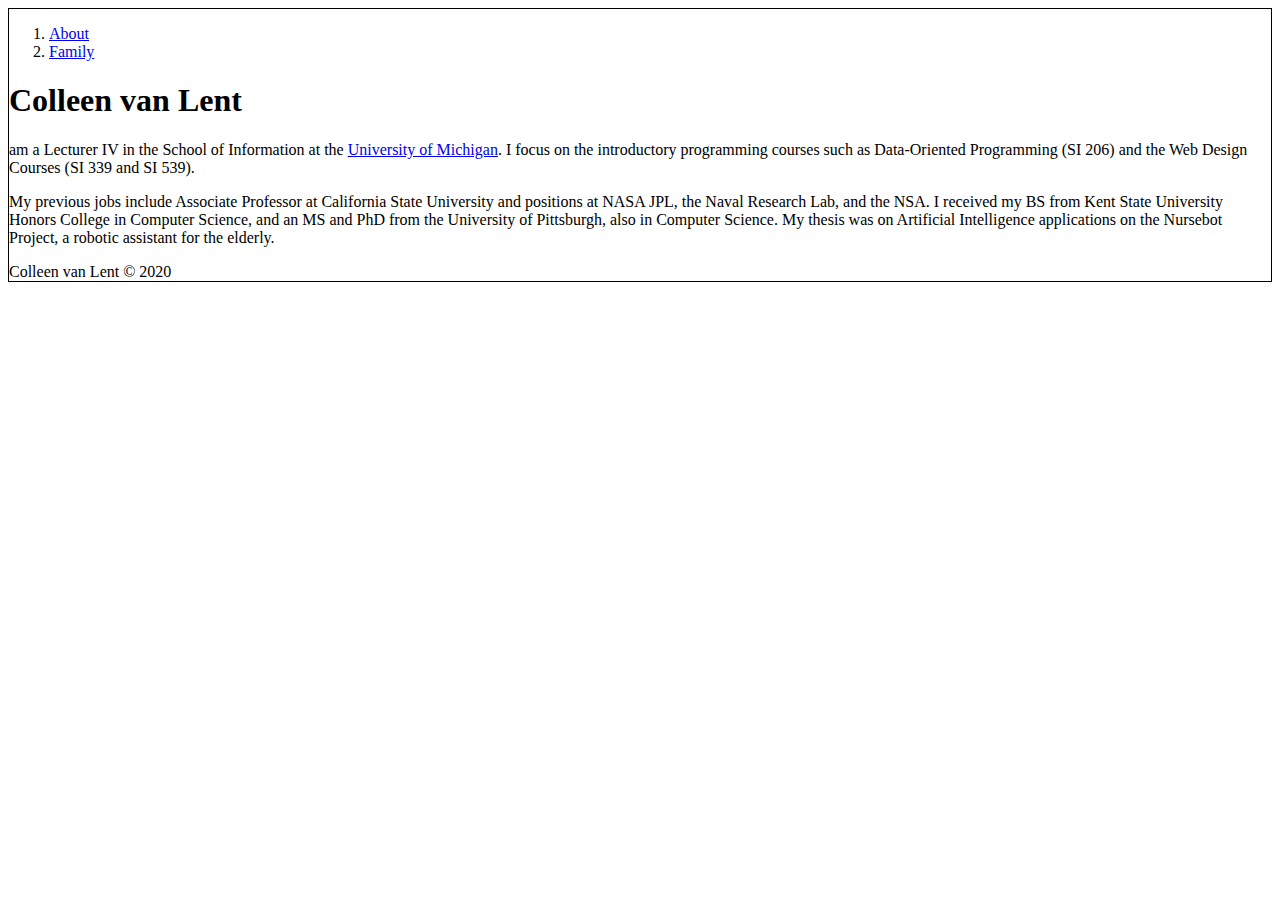
<file: index.html>
<!DOCTYPE html>
<html lang="en">
<head>
	<meta charset="UTF-8">
	<title>Home</title>
    <link rel="stylesheet" href="style.css">
    
</head>
<main>
<body>
	
<header>
	<nav>
		<ol>  
            <li><a href="index.html">About</a></li>
            <li><a href="family.html">Family</a></li>
  
        </ol>
	</nav>
</header>

<h1>Colleen van Lent</h1>

<p> am a Lecturer IV in the School of Information at the <a href="https://umich.edu/">University of Michigan</a>. I focus on the introductory programming courses such as Data-Oriented Programming (SI 206) and the Web Design Courses (SI 339 and SI 539).</p>
<p>My previous jobs include Associate Professor at California State University and positions at NASA JPL, the Naval Research Lab, and the NSA. I received my BS from Kent State University Honors College in Computer Science, and an MS and PhD from the University of Pittsburgh, also in Computer Science. My thesis was on Artificial Intelligence applications on the Nursebot Project, a robotic assistant for the elderly.</p>

<footer>
Colleen van Lent &copy; 2020
</footer>
</body>
</main>
</html>
</file>
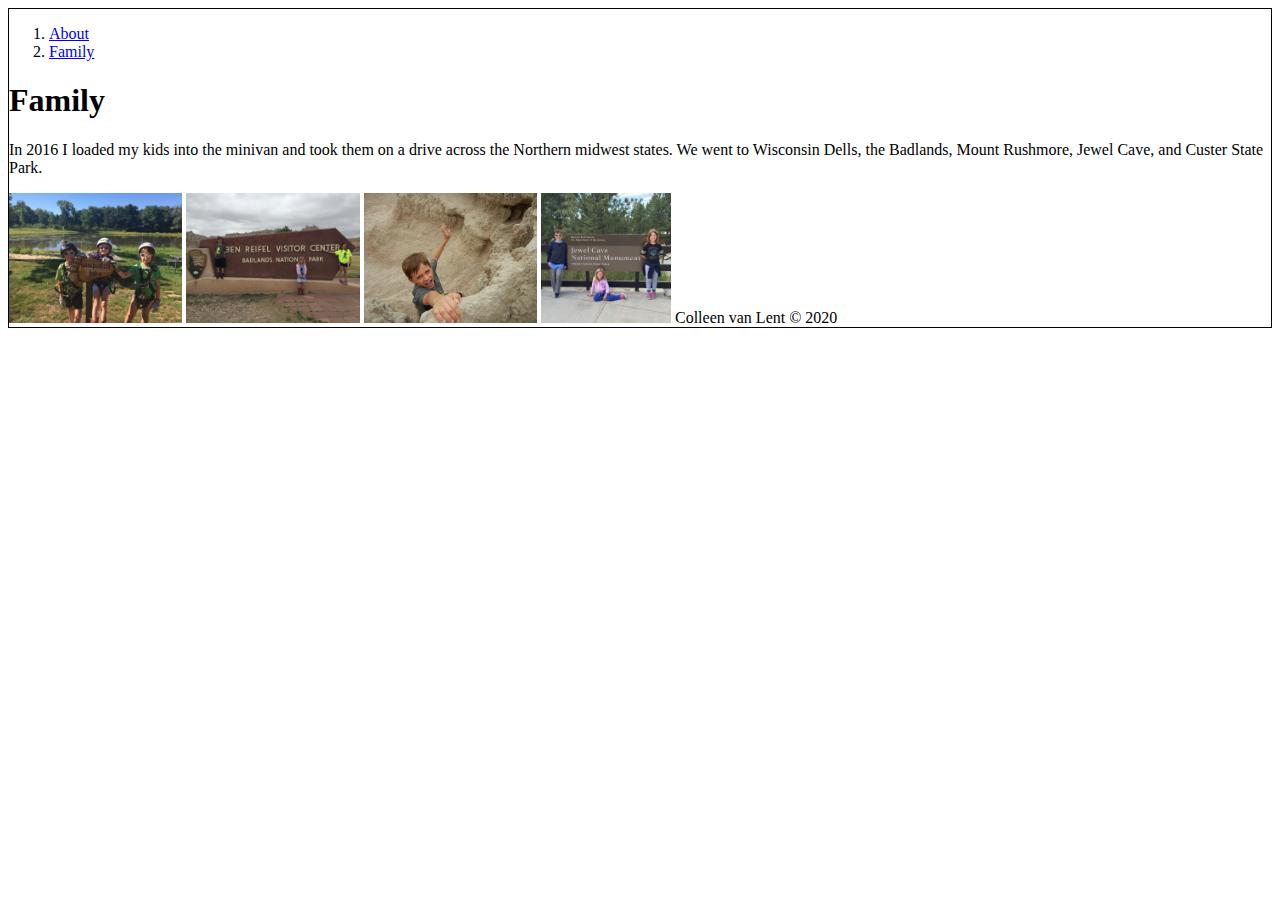
<file: family.html>
<!DOCTYPE html>
<html lang="en">
<head>
	<meta charset="UTF-8">
	<title>Family</title>
	<link rel="stylesheet" href="style.css">
</head>
<main>
<body>
	<ol>
		<li><a href="index.html">About</a></li>
    		<li><a href="family.html">Family</a></li>
	</ol>


	<h1>Family</h1>

	<p>In 2016 I loaded my kids into the minivan and took them on a drive across the Northern midwest states.  We went to Wisconsin Dells, the Badlands, Mount Rushmore, Jewel Cave, and Custer State Park.</p>
	<img src = "wisconsin_dells.jpg" alt="three children"/>
	<img src = "badlands.jpg" alt="visitor center"/>
	<img src = "falling.jpg" alt="one cute child"/>
	<img src = "jewel_cave.jpg" alt="cute children"/>

	Colleen van Lent &copy; 2020
</body>
</main>
</html>
</file>
<file: style.css>
img{
    height: 130px;
}
h1 {
    font-size: 30 pt;
}
h2{
    font-size: 12;
}
h3{
    font-size: 12;
}
body{
    border-style: solid;
    border-width: 1px;
}
</file>
